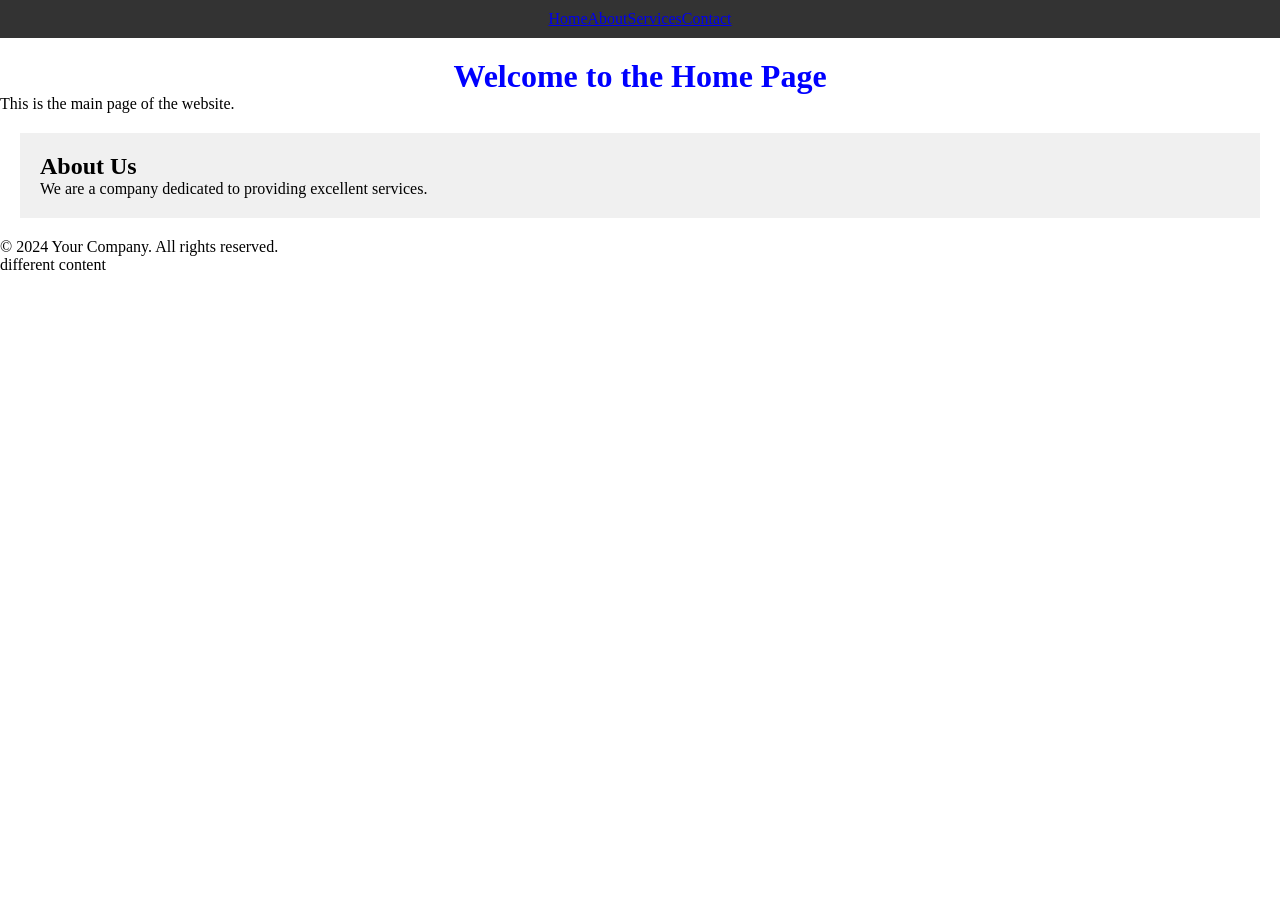
<file: index.html>
<!DOCTYPE html>
<html lang="en">
<head>
    <meta charset="UTF-8">
    <meta name="viewport" content="width=device-width, initial-scale=1.0">
    <title>Home Page</title>
    <link rel="stylesheet" href="style.css">
</head>
<body>
    <header>
        <nav>
            <ul>
                <li><a href="index.html">Home</a></li>
                <li><a href="about.html">About</a></li>
                <li><a href="services.html">Services</a></li>
                <li><a href="contact.html">Contact</a></li>
            </ul>
        </nav>
    </header>
    <h1>Welcome to the Home Page</h1>
    <p>This is the main page of the website.</p>

    <section>
        <h2>About Us</h2>
        <p>We are a company dedicated to providing excellent services.</p>
    </section>
    <footer>
        <p>&copy; 2024 Your Company. All rights reserved.</p>
        <p>different content</p>
    </footer>
</body>
</html>
</file>
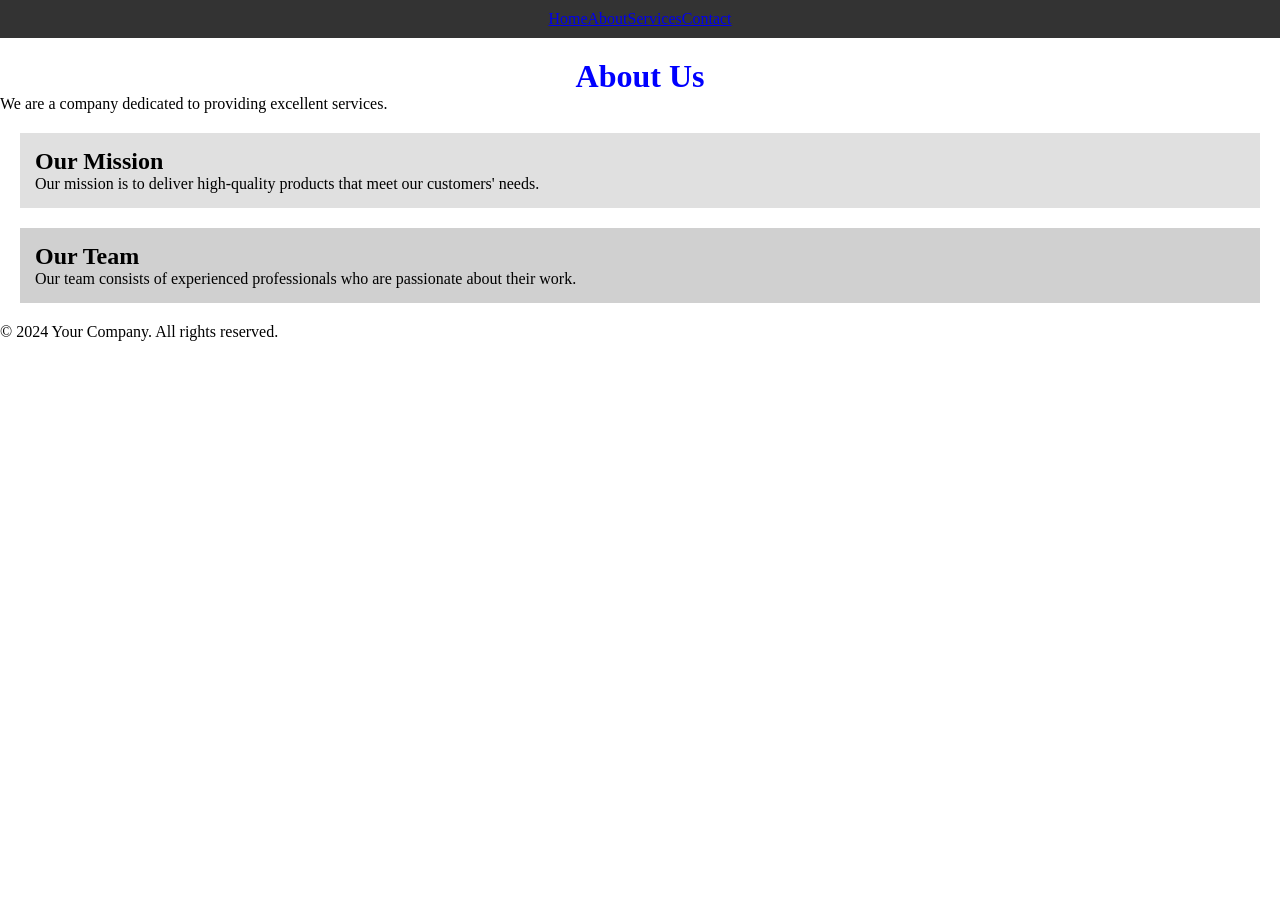
<file: about.html>
<!doctype html>
<html lang="en">
  <head>
    <meta charset="UTF-8" />
    <meta name="viewport" content="width=device-width, initial-scale=1.0" />
    <title>About us</title>
    <link rel="stylesheet" href="style.css" />
  </head>
  <body>
    <header>
      <nav>
        <ul>
          <li><a href="index.html">Home</a></li>
          <li><a href="about.html">About</a></li>
          <li><a href="services.html">Services</a></li>
          <li><a href="contact.html">Contact</a></li>
        </ul>
      </nav>
    </header>

    <h1>About Us</h1>
    <p>We are a company dedicated to providing excellent services.</p>

    <section id="mission">
      <h2>Our Mission</h2>
      <p>
        Our mission is to deliver high-quality products that meet our customers'
        needs.
      </p>
    </section>

    <section id="team">
      <h2>Our Team</h2>
      <p>
        Our team consists of experienced professionals who are passionate about
        their work.
      </p>
    </section>
    <footer>
      <p>&copy; 2024 Your Company. All rights reserved.</p>
    </footer>
  </body>
</html>
</file>
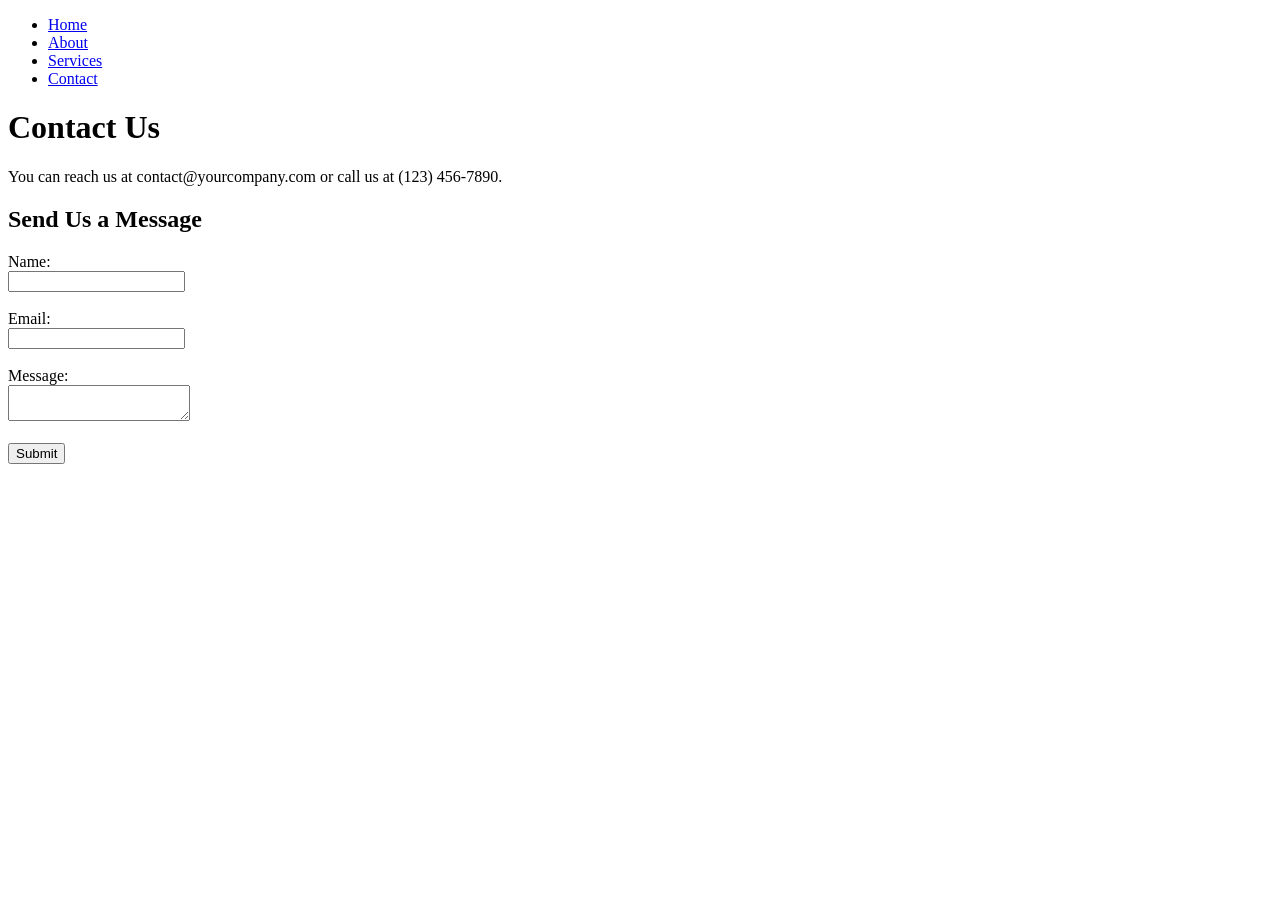
<file: contact.html>
<!DOCTYPE html>
<html lang="en">
<head>
    <meta charset="UTF-8">
    <meta name="viewport" content="width=device-width, initial-scale=1.0">
    <title>Contact Us</title>
</head>
<body>
    <header>
        <nav>
            <ul>
                <li><a href="index.html">Home</a></li>
                <li><a href="about.html">About</a></li>
                <li><a href="services.html">Services</a></li>
                <li><a href="contact.html">Contact</a></li>
            </ul>
        </nav>
    </header>

    <h1>Contact Us</h1>
    <p>You can reach us at contact@yourcompany.com or call us at (123) 456-7890.</p>
    
    <section id="contact-form">
        <h2>Send Us a Message</h2>
        <form action="/submit-contact" method="post">
            <label for="name">Name:</label><br>
            <input type="text" id="name" name="name"><br><br>
            <label for="email">Email:</label><br>
            <input type="email" id="email" name="email"><br><br>
            <label for="message">Message:</label><br>
            <textarea id="message" name="message"></textarea><br><br>
            <input type="submit" value="Submit">
        </form>
    </section>
</body>
</html>
</file>
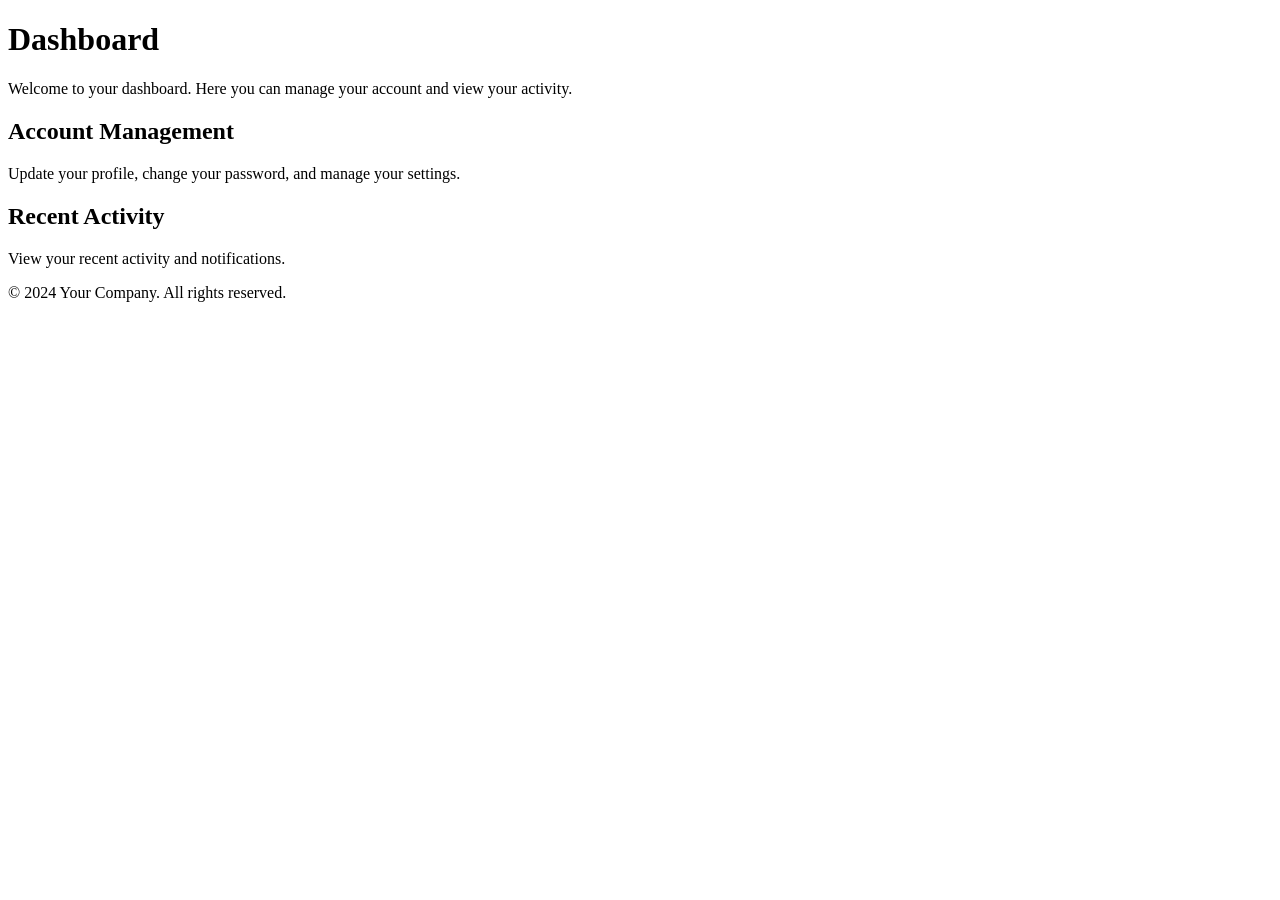
<file: dashboard.html>
<!doctype html>
<html lang="en">
  <head>
    <meta charset="UTF-8" />
    <meta name="viewport" content="width=device-width, initial-scale=1.0" />
    <title>Dashboard</title>
  </head>
  <body>
    <h1>Dashboard</h1>
    <p>
      Welcome to your dashboard. Here you can manage your account and view your
      activity.
    </p>

    <section id="account-management">
      <h2>Account Management</h2>
      <p>
        Update your profile, change your password, and manage your settings.
      </p>
    </section>
    <section id="activity">
      <h2>Recent Activity</h2>
      <p>View your recent activity and notifications.</p>
    </section>

    <footer>
      <p>&copy; 2024 Your Company. All rights reserved.</p>
    </footer>
  </body>
</html>
</file>
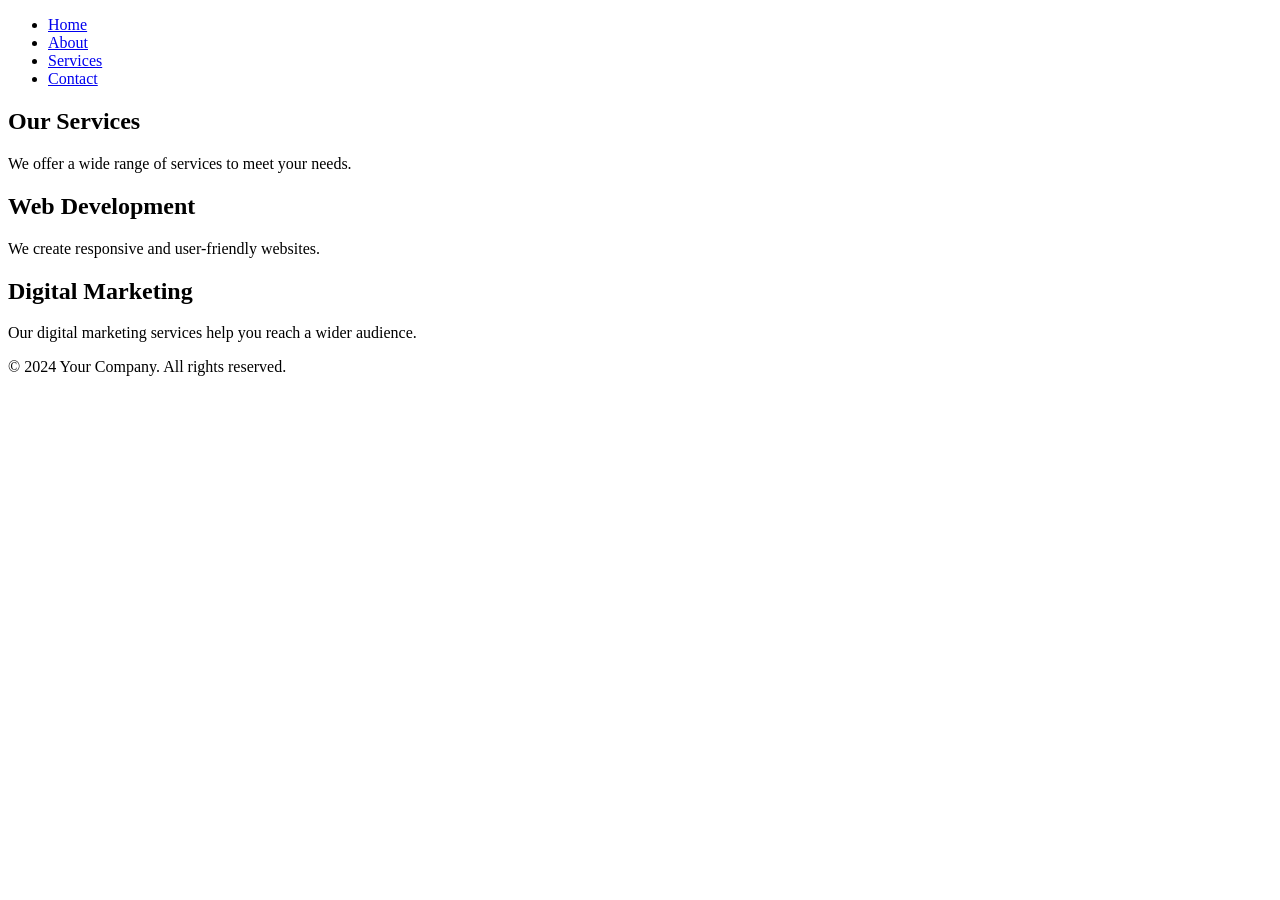
<file: services.html>
<!doctype html>
<html lang="en">
  <head>
    <meta charset="UTF-8" />
    <meta name="viewport" content="width=device-width, initial-scale=1.0" />
    <title>Services</title>
  </head>
  <body>
    <header>
      <nav>
        <ul>
          <li><a href="index.html">Home</a></li>
          <li><a href="about.html">About</a></li>
          <li><a href="services.html">Services</a></li>
          <li><a href="contact.html">Contact</a></li>
        </ul>
      </nav>
    </header>

    <section>
      <h1>Our Services</h1>
      <p>We offer a wide range of services to meet your needs.</p>

      <section id="web-development">
        <h2>Web Development</h2>
        <p>We create responsive and user-friendly websites.</p>
      </section>

      <section id="digital-marketing">
        <h2>Digital Marketing</h2>
        <p>Our digital marketing services help you reach a wider audience.</p>
      </section>
    </section>
    <footer>
      <p>&copy; 2024 Your Company. All rights reserved.</p>
    </footer>
  </body>
</html>
</file>
<file: style.css>
* {
  margin: 0;
  padding: 0;
}
h1 {
  color: blue;
  text-align: center;
  margin-top: 20px;
}
section {
  margin: 20px;
  padding: 20px;
  background-color: #f0f0f0;
}
header {
  background-color: #333;
  padding: 10px 0;
}
nav ul {
  list-style-type: none;
  display: flex;
  justify-content: center;
}

#mission {
  background-color: #e0e0e0;
  padding: 15px;
  margin-top: 20px;
}
#team {
  background-color: #d0d0d0;
  padding: 15px;
  margin-top: 20px;
}

.item{
    margin: 10px 0;
    background-color: aquamarine;
}
#contact-form{
    display: flex;
    flex-direction: column;
    width: 300px;
    margin: 0 auto;
}
#account-management{
    background-color: #c0c0c0;
    padding: 15px;
    margin-top: 20px;
}
#activity{
    background-color: #b0b0b0;
    padding: 15px;
    margin-top: 20px;
}
</file>
